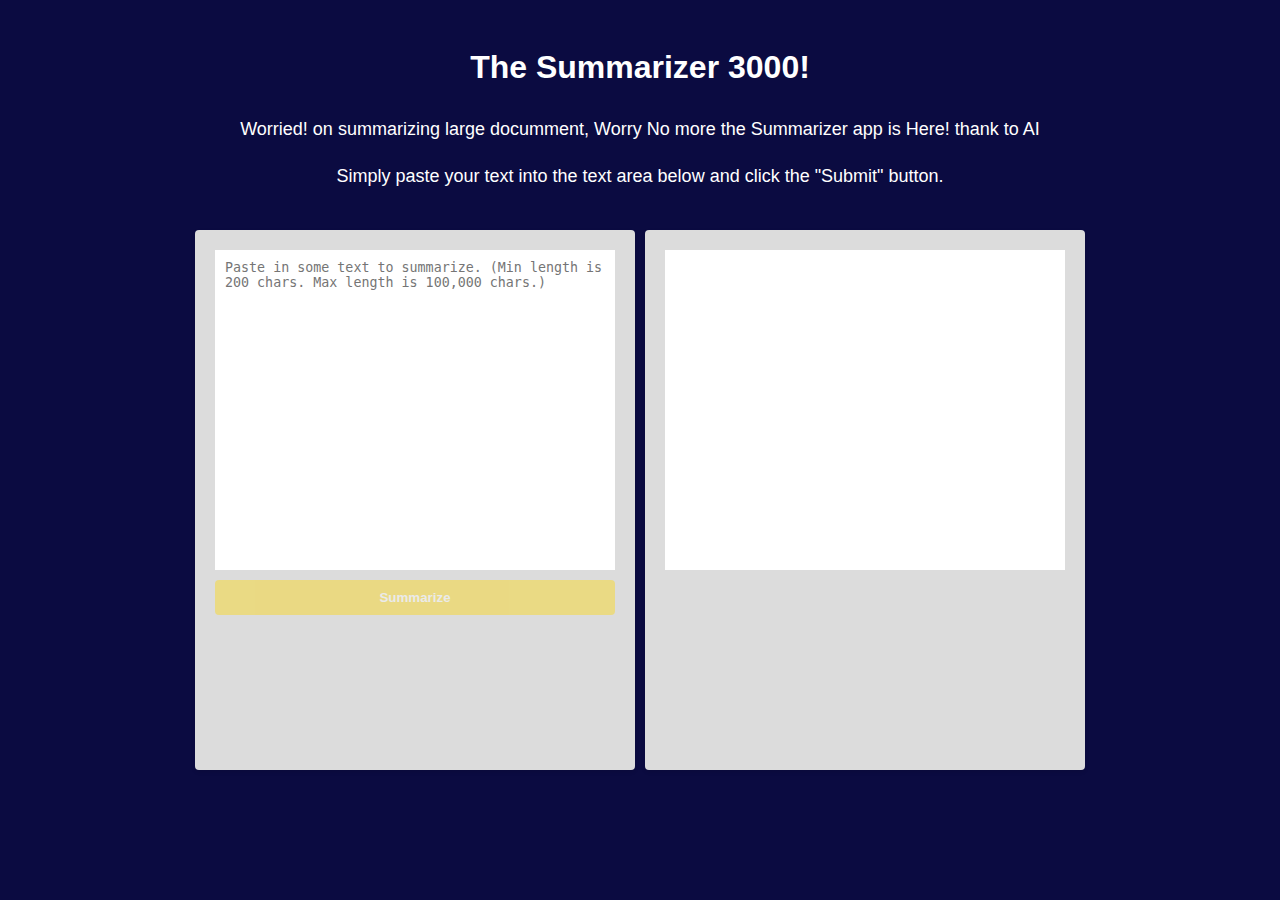
<file: public/index.html>
<!DOCTYPE html>
<html lang="en">
  <head>
    <meta charset="UTF-8">
    <meta name="viewport" content="width=device-width, initial-scale=1.0">
    <meta http-equiv="X-UA-Compatible" content="ie=edge">
    <title>AI Text Summarizer App</title>
    <link rel="stylesheet" href="stylesheet.css">   
  </head>
  <body>
    <h1>The Summarizer 3000!</h1>
    <p> Worried! on summarizing large documment, Worry No more the Summarizer app is Here! thank to AI </p>
    <p> Simply paste your text into the text area below and click the "Submit" button. </p>
    <div class="container">
      <div class="text-box">
        <textarea id="text_to_summarize" name="text_to_summarize" placeholder="Paste in some text to summarize. (Min length is 200 chars. Max length is 100,000 chars.)" maxlength="100000"></textarea>
        <button id="submit-button" class="submit-button" >
          <span class="submit-button-text">Summarize</span>
        </button>
      </div>
      <div class="text-box"> 
      <textarea id="summary" name="summarized_text" placeholder="Summarized text will appear here"> </textarea>
      </div>
    </div>
    
    <script src="script.js"></script>
  </body>
</html>
</file>
<file: public/stylesheet.css>
.cta-section {
  background-color: #f2f2f2;
  padding: 40px;
}

.cta-content {
  justify-content: center;
  display: flex;
  flex-wrap: nowrap;
}

.cta-text {
  flex-basis: 50%;
  padding-right: 20px;
}

.cta-content h2 {
  font-size: 25px;
  color: #333;
  margin-bottom: 10px;
}

.cta-content p {
  font-size: 16px;
  color: #666;
  padding-bottom: 10px;
}

.cta-button {
  padding: 10px 20px;
  border: 1px solid #A6A6A6;
  width: 300px;
  max-height: 40px;
  color: #333;
  font-weight: bold;
  text-decoration: none;
  border-radius: 4px;
  transition: background-color 0.3s ease;
}

.cta-button:hover {
  border-color: #333333;
}

img {
  max-height:200px;
  max-width: auto;
}

body {
  font-family: 'Roboto', sans-serif;
  background-color: #0b0b41;
  padding: 20px;
  text-align: center
  
}

h1 {
  text-align: center;
  font-weight: bold;
  color: #fff;
  margin-bottom: 30px;
  font-size: 32px;
}

p {
  line-height: 1.5;
  margin-bottom: 20px;
  font-size: 18px;
  color: #fff;
}

.container {
  display: flex;
  gap: 10px;
  flex-wrap: wrap;
  justify-content: center;
  margin: 0 auto;
  padding: 20px;
}

.text-box {
  width: 400px;
  border-radius: 4px;
  box-shadow: 0 2px 4px rgba(0, 0, 0, 0.1);
  display: flex;
  flex-direction: column;
  padding: 20px;
  background-color: gainsboro;
  height: 500px;
}

textarea {
  height: 300px;
  resize: none;
  border: none;
  padding: 10px;
  margin-bottom: 10px;
}

.submit-button {
  position: relative;
  background-color: red;
  color: #ffffff;
  font-weight: bold;
  border-radius: 4px;
  border: none;
  padding: 10px 20px;
  cursor: pointer;
  margin-bottom: -5px;
}

.submit-button-text {
  color: #ffffff;
  transition: all 0.2s;
}

.submit-button:disabled{
  position: relative;
  background-color: gold;
  color: #ffffff;
  opacity: 40%;
  font-weight: bold;
  border-radius: 4px;
  border: none;
  padding: 10px 20px;
  border-radius: 4px;
  cursor: pointer;
  margin-bottom: -5px;
}

.submit-button--loading .submit-button-text {
  visibility: hidden;
  opacity: 0;
}

.submit-button--loading::after {
    content: "";
    position: absolute;
    width: 16px;
    height: 16px;
    top: 0;
    left: 0;
    right: 0;
    bottom: 0;
    margin: auto;
    border: 4px solid transparent;
    border-top-color: #ffffff;
    border-radius: 50%;
    animation: button-loading-spinner 1s ease infinite;
}

@media (max-width: 768px) {
  .container {
    flex-direction: column;
  }
}

@keyframes button-loading-spinner {
    from {
        transform: rotate(0turn);
    }

    to {
        transform: rotate(1turn);
    }
}
</file>
